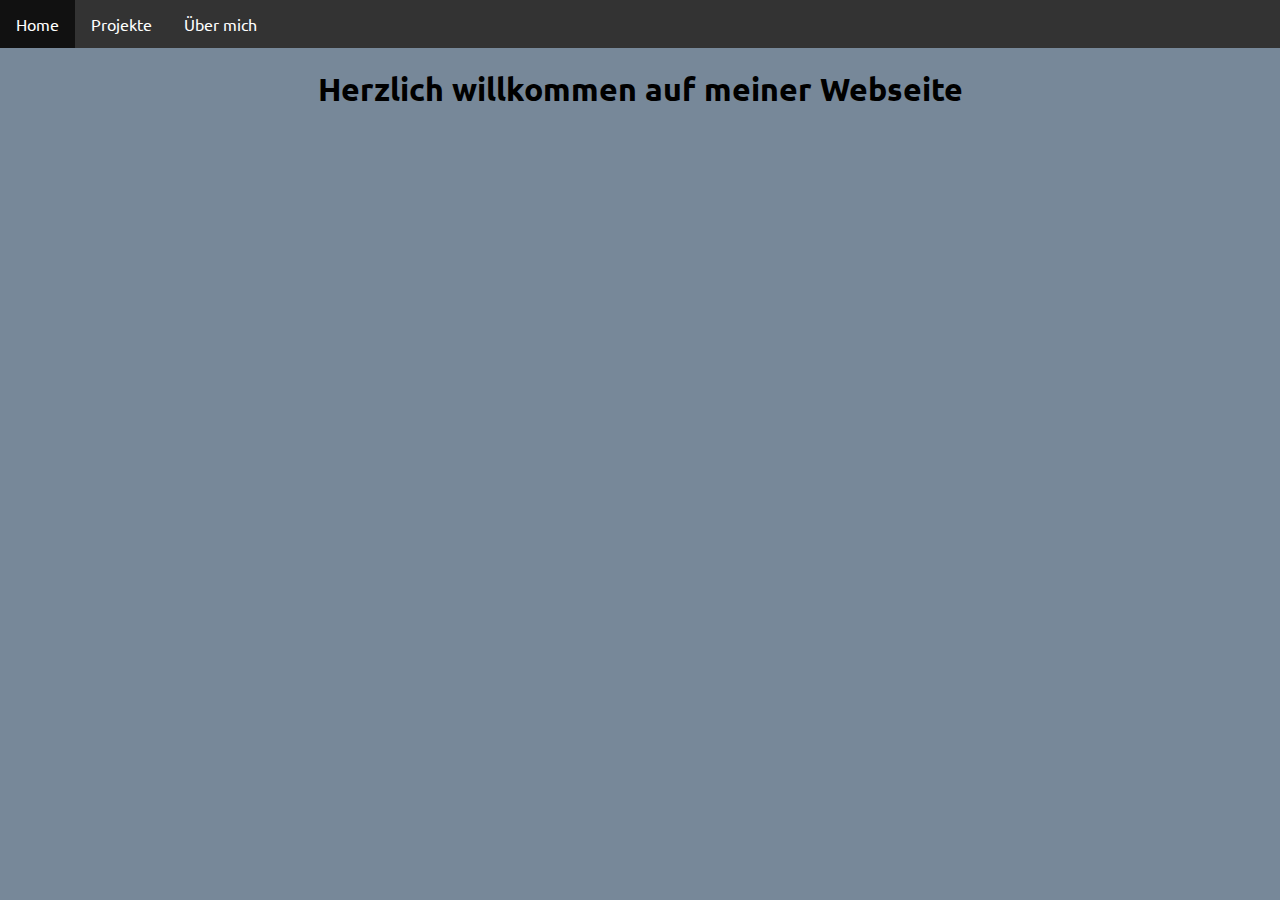
<file: index.html>
<!DOCTYPE html>
<html>
<head>
    <meta charset="utf-8">
    <meta http-equiv="X-UA-Compatible" content="IE=edge">
    <title>Constantin König</title>
    <meta name="viewport" content="width=device-width, initial-scale=1">
    <link rel="stylesheet" type="text/css" media="screen" href="styles.css">
    <link href="https://fonts.googleapis.com/css?family=Ubuntu&display=swap" rel="stylesheet">
</head>
    <body>
        <!--Navigation-->
        <ul>
            <li id="active"><a href="index.html">Home</a></li>
            <li><a href="projects.html">Projekte</a></li>
            <li><a href="about.html">Über mich</a></li>  
        </ul>
        <h1>Herzlich willkommen auf meiner Webseite </h1>
        <!--Intro text etc-->
        
       
    </body>
</html>
</file>
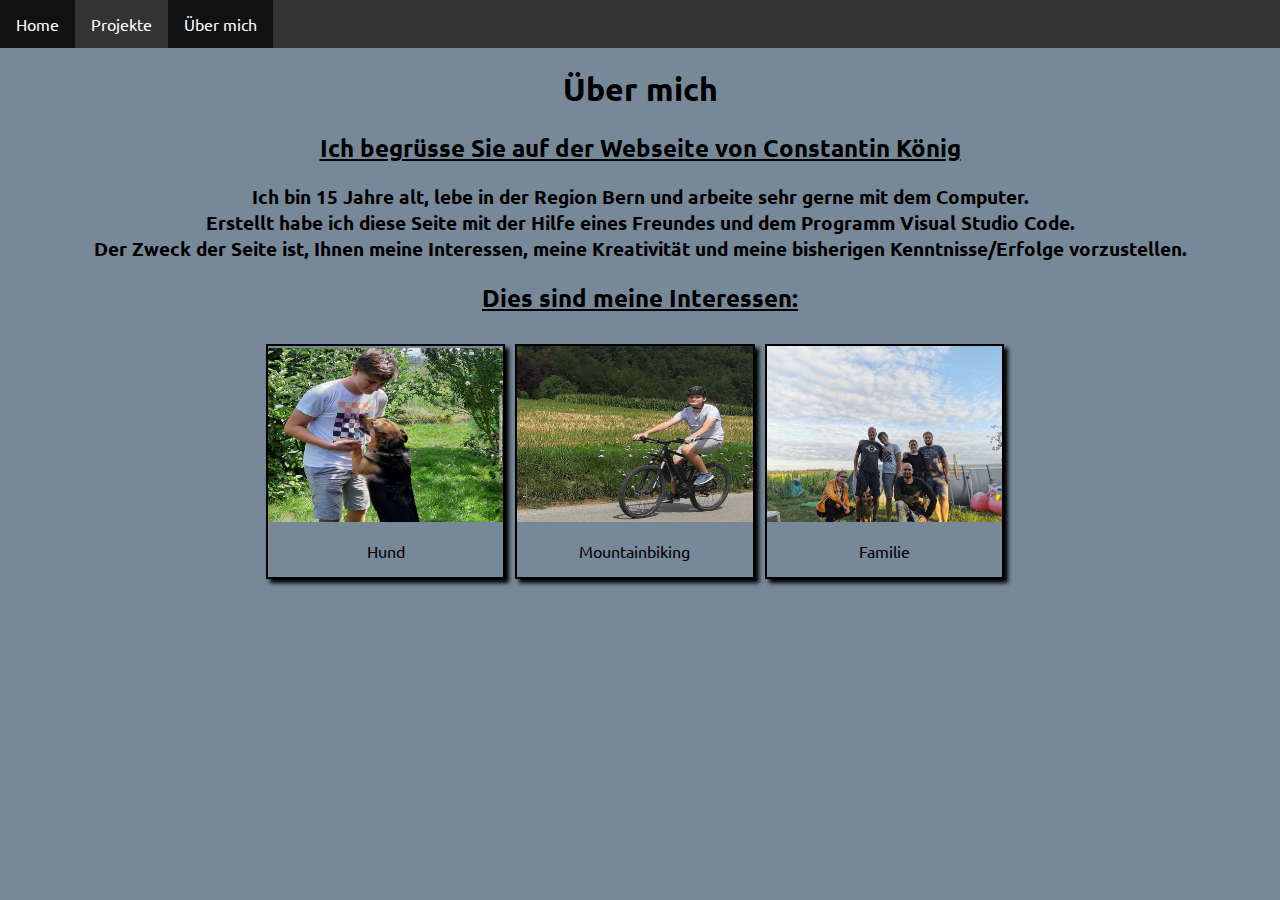
<file: about.html>
<!DOCTYPE html>
<html>
<head>
    <meta charset="utf-8">
    <meta http-equiv="X-UA-Compatible" content="IE=edge">
    <title>About</title>
    <meta name="viewport" content="width=device-width, initial-scale=1">
    <link rel="stylesheet" type="text/css" media="screen" href="styles.css">
    <link href="https://fonts.googleapis.com/css?family=Ubuntu&display=swap" rel="stylesheet">
</head>
    <body>
        <!--Navigation-->
        <ul>
            <li><a href="index.html">Home</a></li>
            <li><a href="projects.html">Projekte</a></li>
            <li id="active"><a href="about.html">Über mich</a></li> 
        </ul>
        <h1>Über mich</h1>
        <!--Intro text etc-->
        
        <h2>
            Ich begrüsse Sie auf der Webseite von Constantin König
        </h2>
        <h3 id="about-text"> 
            Ich bin 15 Jahre alt, lebe in der Region Bern und arbeite sehr gerne mit dem Computer.<br>
            Erstellt habe ich diese Seite mit der Hilfe eines Freundes und dem Programm Visual Studio Code.<br>
            Der Zweck der Seite ist, Ihnen meine Interessen, meine Kreativität und meine bisherigen Kenntnisse/Erfolge vorzustellen. 
            </h3>
        <h2>
            Dies sind meine Interessen:
        </h2>    
        <div class="about-row">
            <div class="about-col">
                    <img src="images/Hund1.jpg" alt="rps">
                    <p>Hund</p>
            </div>
            <div class="about-col">
                    <img src="images/Velo1.jpg" alt="rps">
                    <p>Mountainbiking</p>
            </div>
            <div class="about-col">
                <img src="images/Familie.jpg" alt="rps">
                <p>Familie</p>
            </div>
         <div>
    </body>
</html>
</file>
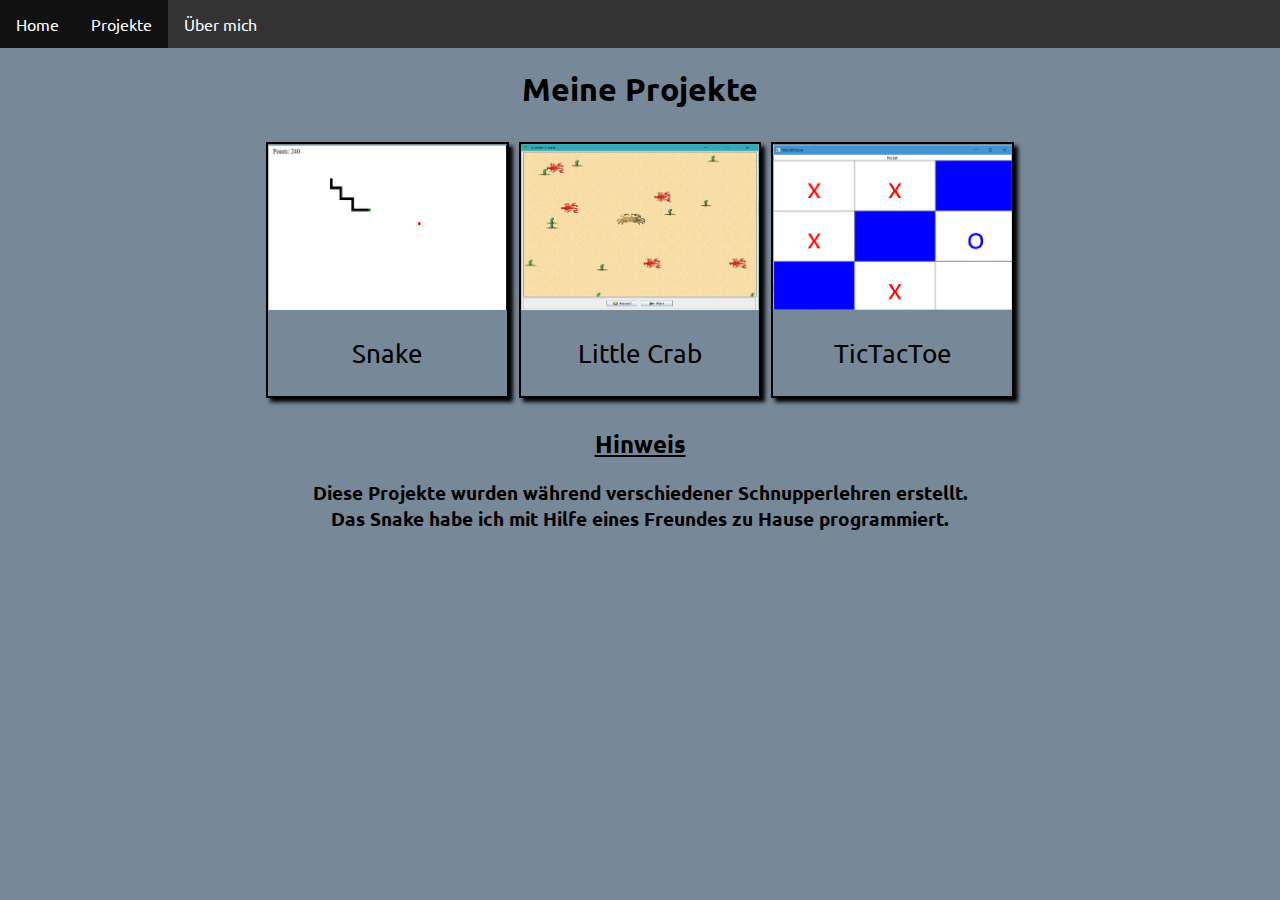
<file: projects.html>
<!DOCTYPE html>
<html>
<head>
    <meta charset="utf-8">
    <meta http-equiv="X-UA-Compatible" content="IE=edge">
    <title>Projekte</title>
    <meta name="viewport" content="width=device-width, initial-scale=1">
    <link rel="stylesheet" type="text/css" media="screen" href="styles.css">
    <link href="https://fonts.googleapis.com/css?family=Ubuntu&display=swap" rel="stylesheet">
</head>
    <body>
        <!--Navigation-->
        <ul>
            <li><a href="index.html">Home</a></li>
            <li id="active"><a href="projects.html">Projekte</a></li>
            <li><a href="about.html">Über mich</a></li> 
            
        </ul>
        <h1>Meine Projekte</h1>

        <div class="row">
            <div class="col">
                <a href="snake/snake.html">
                    <img src="images/snake1.png" alt="rps">
                    <p>Snake</p>
                </a>
            </div>
            <div class="col">
                <a href="little_crab.zip" download="littleCrab">
                    <img src="images/littlecrab1.png" alt="rps">
                    <p>Little Crab</p>
                </a>
            </div>
            <div class="col">
                <a href="TicTacToe.zip" download="TicTacToe">
                    <img src="images/TicTacToe.png" alt="rps">
                    <p>TicTacToe</p>
                </a>
            </div>
        </div>
        <h2>Hinweis</h2>
        <h3>
            Diese Projekte wurden während verschiedener Schnupperlehren erstellt.<br>
            Das Snake habe ich mit Hilfe eines Freundes zu Hause programmiert.
        </h3>
    </body>
</html>
</file>
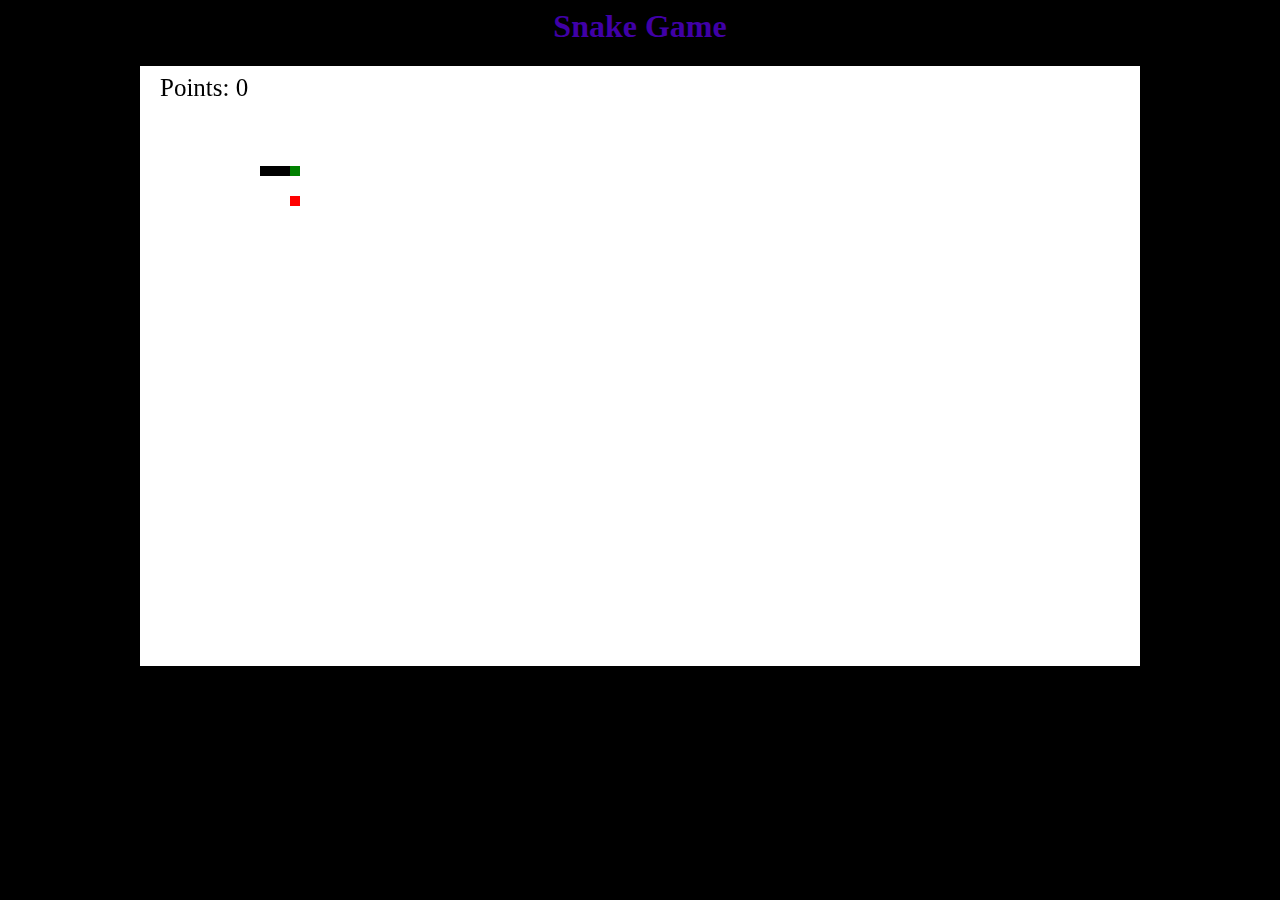
<file: snake/snake.html>
<html>
    <head>
        <title>Snake</title>
        <link rel="stylesheet" href="style.css">
        <script src="script.js"></script>
    </head>
    <body>
        <h1>Snake Game</h1>
        <canvas id="canvas" width="1000" height="600"></canvas>
    </body>
</html>
</file>
<file: styles.css>
#profil-picture {
    display: block;
    margin-left: auto;
    margin-right: auto;
    width: 10%;
    border: 15px double saddlebrown;
}

h1{
    text-align: center;
}

body {
    font-family: 'Ubuntu', sans-serif;
    margin: 0;
    background-color: lightslategray;
}

ul {
    list-style-type: none;
    margin: 0;
    padding: 0;
    overflow: hidden;
    background-color: #333;
  }
  
li {
    float: left;    
}

li a {
    display: block;
    color: white;
    text-align: center;
    padding: 14px 16px;
    text-decoration: none;
}

/* Change the link color to #111 (black) on hover */
li a:hover {
    background-color: #111;
}

#active {
    background-color: #111;
}

.frame {
    height: 200px;
    width: 300px;
    border: 3px solid black;
    text-align: center;
    position: relative;
}

.frame p {
    font-size: 22px;
    position: absolute;
    bottom: 0;
    text-align: center;
    margin: 0;
    left: 50%;
    transform: translateX(-50%);
    width: 100%;
}

.section {
    margin: 0 auto;
    display: flex;
    margin-bottom: 50px;
}

.section a:visited {
    color: black;
}

.project-picture {
    height: 150px;
    width: 300px;
}

.projects {
    margin: 0 auto;
}

.row {
	margin: 0 auto;
	display: table;
	width: 60%;
	table-layout: fixed;
	border-spacing: 10px;
}

.col {
    display: table-cell;
	text-align: center;
    border: 2px solid black;
    transition: transform .2s;
    box-shadow: 4px 4px 4px black;
}

.col img {
	width: 100%;
}

.col p {
	font-size: 2vw;
}

.col a {
    color: black;
    text-decoration: none;
}

h2 {
    text-align: center;
    text-decoration: underline;
}

h3 {
    text-align: center;
}

.col:hover {
    transform: scale(1.05);
  }

  @media only screen and (max-width: 600px) {
    
    #profil-picture {
        width: 50%;
    }
    h1{
        margin: 8%;
        
    }
  }
  #about-picture {
      width: 13%;
      float: left;
      margin-bottom: 40px;
      margin-right: 10px;
      margin-left: 10px;
      margin-top: 20px;
  }
  #about-text{
      margin: 20px;
      text-align: center;
  }
  .about-row {
    margin-top: 50px;
    margin: 0 auto;
	display: table;
	width: 60%;
	table-layout: fixed;
    border-spacing: 10px;
}

.about-col {
    display: table-cell;
	text-align: center;
    border: 2px solid black;
    transition: transform .2s;
    box-shadow: 4px 4px 4px black;
    background: lightslategrey;
    width: 50%;
}

.about-col img {
    width: 100%;
}

.about-col:hover{
    transform: scale(1.2);
}
</file>
<file: snake/style.css>
body{
    color: rgb(64, 0, 167);
    text-align: center;
    padding: 0;
    background-color: black;
}

canvas {
    margin: 0 auto;
}
</file>
